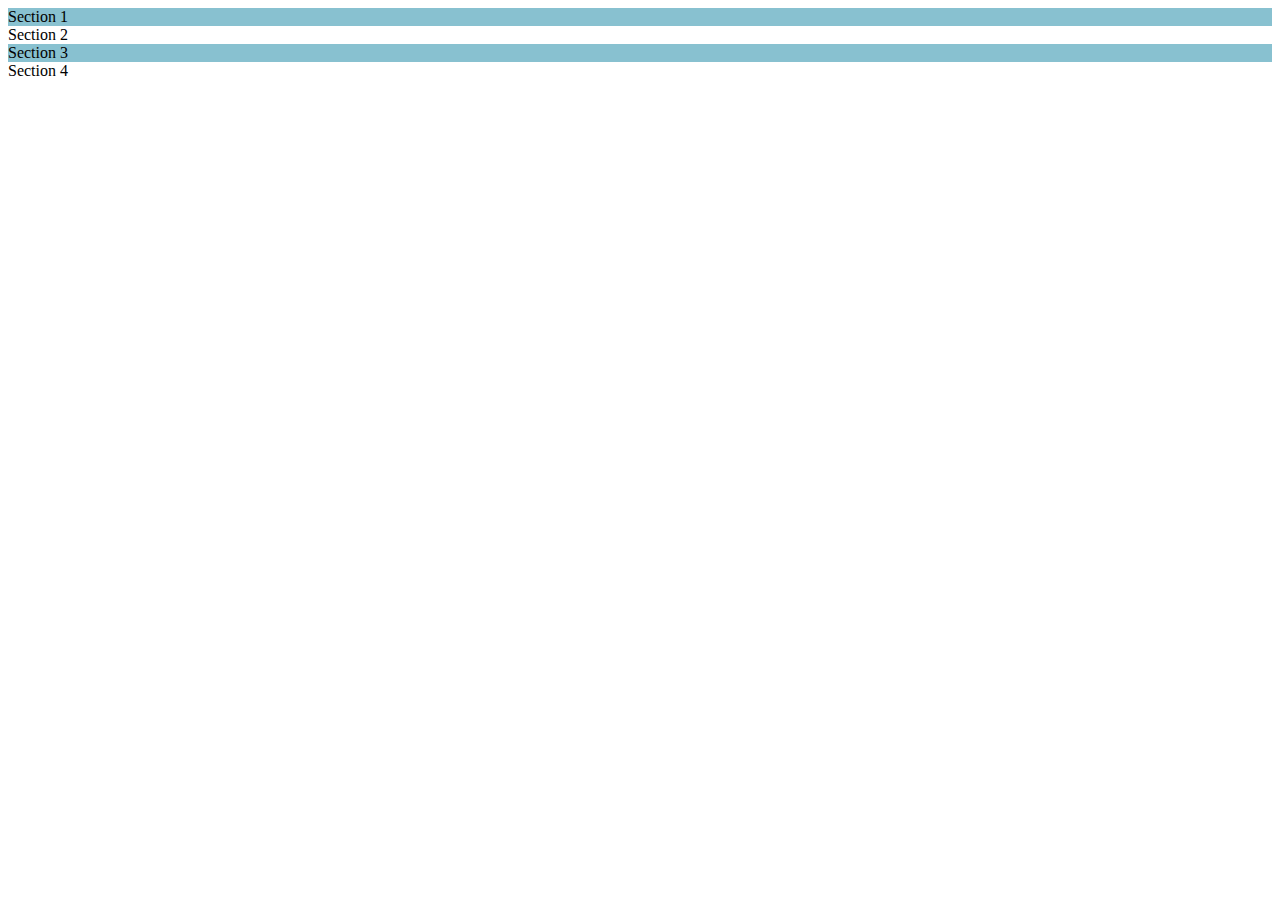
<file: Jour06/Job03/index.html>
<!DOCTYPE html>
<html lang="en">
<head>
    <meta charset="UTF-8">
    <meta name="viewport" content="width=device-width, initial-scale=1.0">
    <title>Document</title>
    <link rel="stylesheet" href="style.css">
</head>
<body>
    <section class="section">Section 1</section>
    <section class="section">Section 2</section>
    <section class="section">Section 3</section>
    <section class="section">Section 4</section>
</body>
</html>
</file>
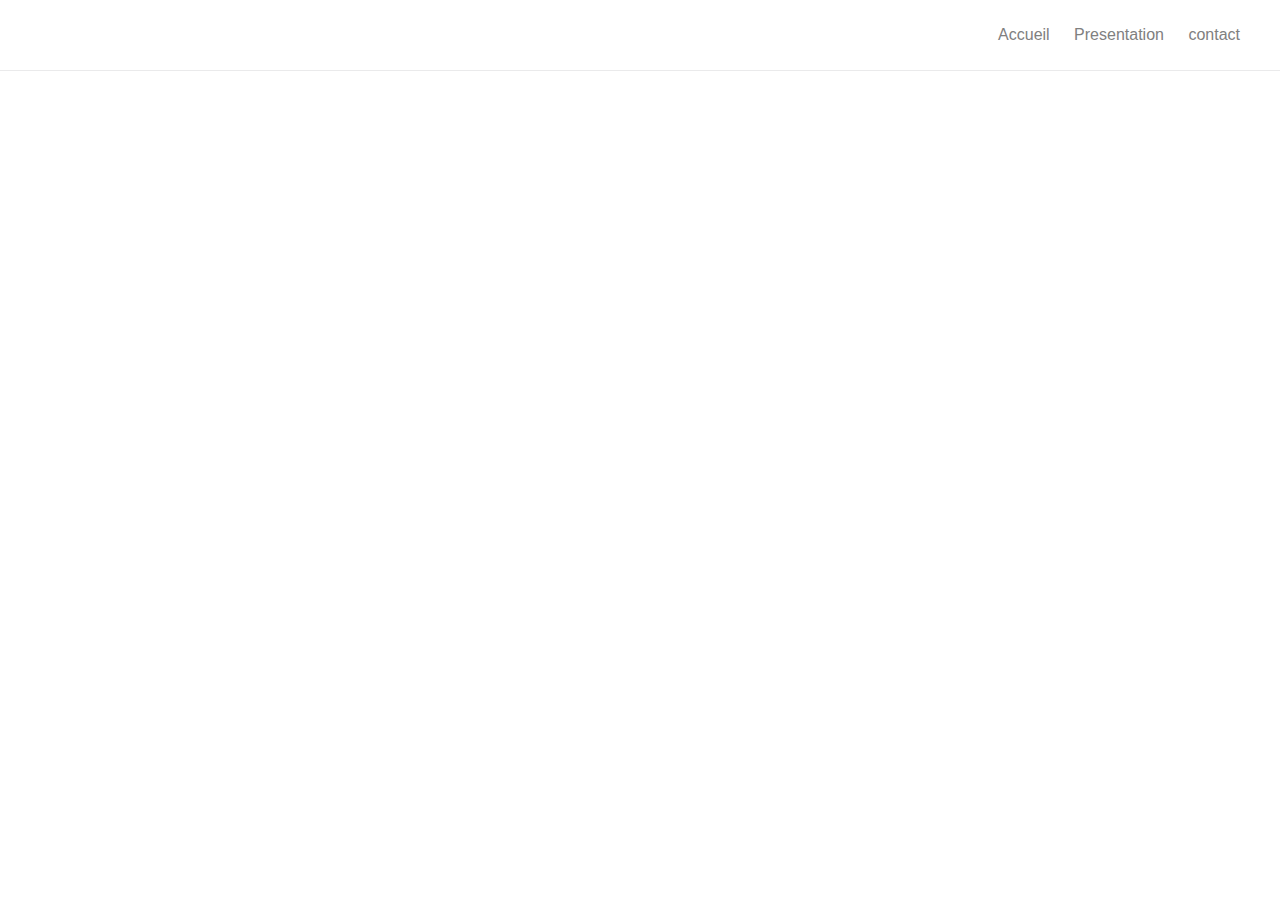
<file: Jour06/Job04/index.html>
<!DOCTYPE html>
<html>
<head>
    <title>Tutorial</title>
    <link rel="stylesheet" type="text/css" href="style.css">
    <meta charset="utf-8">
    <meta name="viewport" content="width=device-width, initial-scale=1.0">
</head>
<body>
<div class="nav">
    <label for="toggle">&#9776;</label>
    <input type="checkbox" id="toggle"/>
     <div class="menu">
     <a href="#">Accueil</a>
     <a href="#">Presentation</a>
     <a href="#">contact</a>
     </div>
</div>
</body>
</html>
</file>
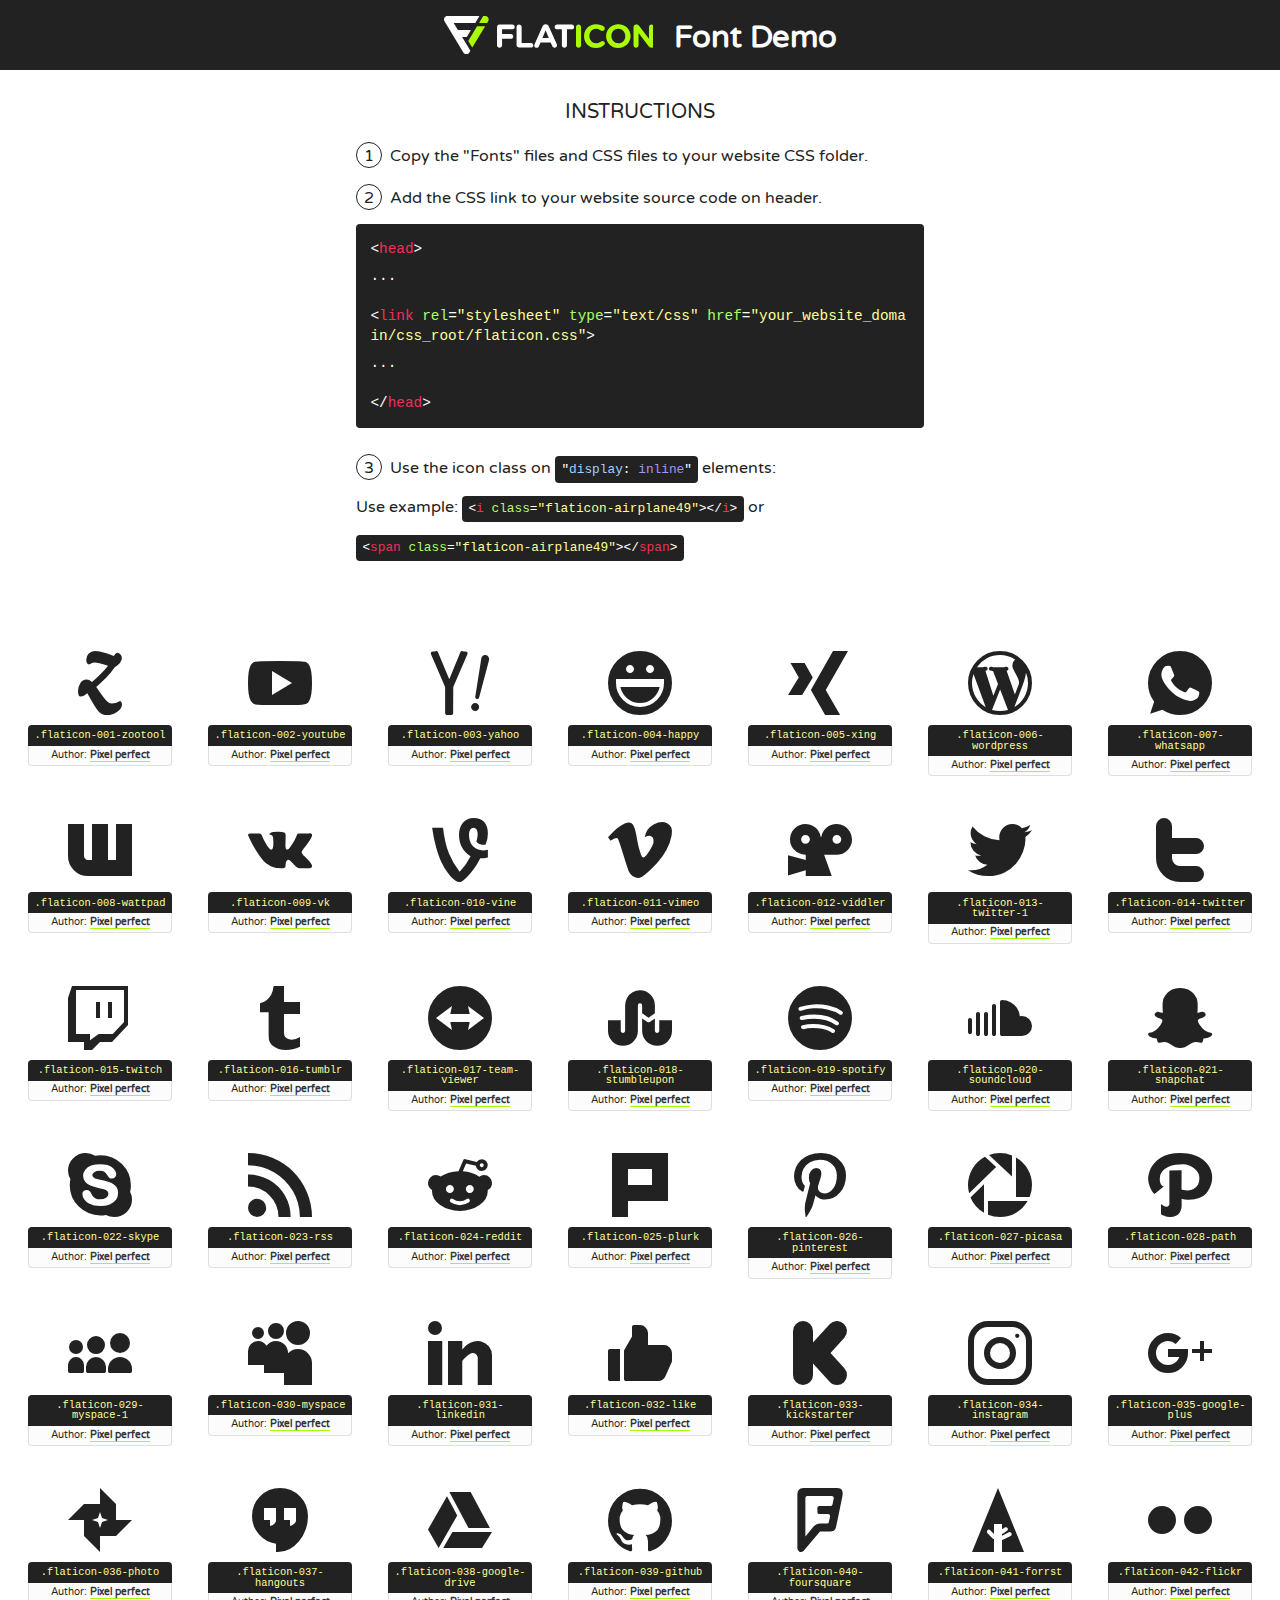
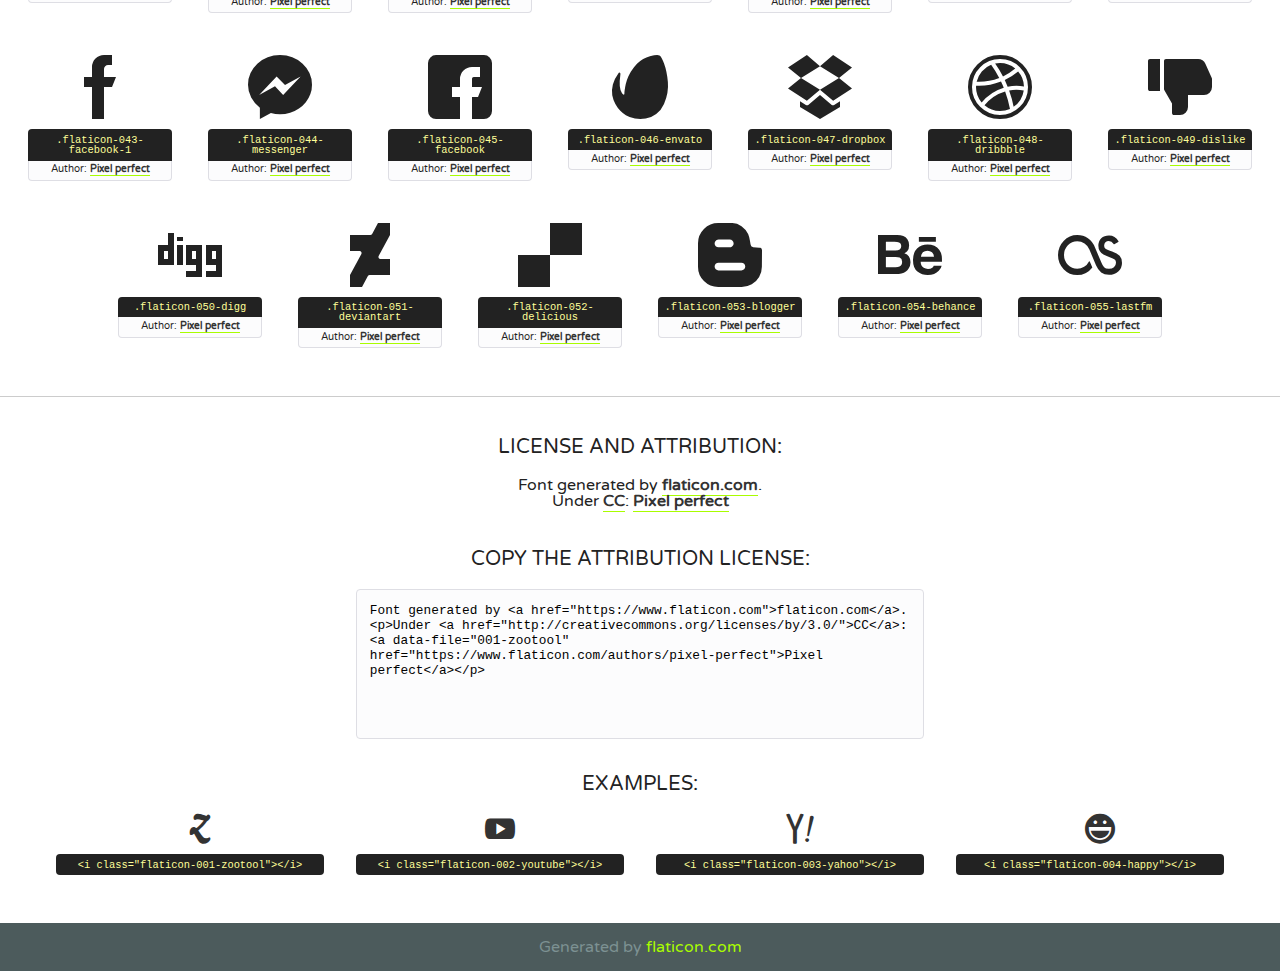
<file: Jour09/site-perso/medias/733592-social/font/flaticon.html>
<!DOCTYPE html>
<!--
  Flaticon icon font: Flaticon
  Creation date: 13/02/2018 08:02
-->
<html>
<!DOCTYPE html>
<html>

<head>
    <title>Flaticon WebFont</title>
    <link href="http://fonts.googleapis.com/css?family=Varela+Round" rel="stylesheet" type="text/css" />
    <link rel="stylesheet" type="text/css" href="flaticon.css">
    <meta charset="UTF-8">
    <style>
    html, body, div, span, applet, object, iframe,
    h1, h2, h3, h4, h5, h6, p, blockquote, pre,
    a, abbr, acronym, address, big, cite, code,
    del, dfn, em, img, ins, kbd, q, s, samp,
    small, strike, strong, sub, sup, tt, var,
    b, u, i, center,
    dl, dt, dd, ol, ul, li,
    fieldset, form, label, legend,
    table, caption, tbody, tfoot, thead, tr, th, td,
    article, aside, canvas, details, embed, 
    figure, figcaption, footer, header, hgroup, 
    menu, nav, output, ruby, section, summary,
    time, mark, audio, video {
        margin: 0;
        padding: 0;
        border: 0;
        font-size: 100%;
        font: inherit;
        vertical-align: baseline;
    }
    /* HTML5 display-role reset for older browsers */
    article, aside, details, figcaption, figure, 
    footer, header, hgroup, menu, nav, section {
        display: block;
    }
    body {
        line-height: 1;
    }
    ol, ul {
        list-style: none;
    }
    blockquote, q {
        quotes: none;
    }
    blockquote:before, blockquote:after,
    q:before, q:after {
        content: '';
        content: none;
    }
    table {
        border-collapse: collapse;
        border-spacing: 0;
    }
    body {
        font-family: 'Varela Round', Helvetica, Arial, sans-serif;
        font-size: 16px;
        color: #222;
    }
    a {
        color: #333;
        border-bottom: 1px solid #a9fd00;
        font-weight: bold;
        text-decoration: none;
    }
    * {
        -moz-box-sizing: border-box;
        -webkit-box-sizing: border-box;
        box-sizing: border-box;
        margin: 0;
        padding: 0;
    }
    [class^="flaticon-"]:before, [class*=" flaticon-"]:before, [class^="flaticon-"]:after, [class*=" flaticon-"]:after {
        font-family: Flaticon;
        font-size: 30px;
        font-style: normal;
        margin-left: 20px;
        color: #333;
    }
    .wrapper {
        max-width: 600px;
        margin: auto;
        padding: 0 1em;
    }
    .title {
        font-size: 1.25em;
        text-align: center;
        margin-bottom: 1em;
        text-transform: uppercase;
    }
    header {
        text-align: center;
        background-color: #222;
        color: #fff;
        padding: 1em;
    }
    header .logo {
        width: 210px;
        height: 38px;
        display: inline-block;
        vertical-align: middle;
        margin-right: 1em;
        border: none;
    }
    header strong {
        font-size: 1.95em;
        font-weight: bold;
        vertical-align: middle;
        margin-top: 5px;
        display: inline-block;
    }
    .demo {
        margin: 2em auto;
        line-height: 1.25em;
    }
    .demo ul li {
        margin-bottom: 1em;
    }
    .demo ul li .num {
        color: #222;
        border-radius: 20px;
        display: inline-block;
        width: 26px;
        padding: 3px;
        height: 26px;
        text-align: center;
        margin-right: 0.5em;
        border: 1px solid #222;
    }
    .demo ul li code {
        background-color: #222;
        border-radius: 4px;
        padding: 0.25em 0.5em;
        display: inline-block;
        color: #fff;
        font-family: Consolas,Monaco,Lucida Console,Liberation Mono,DejaVu Sans Mono,Bitstream Vera Sans Mono,Courier New, monospace;
        font-weight: lighter;
        margin-top: 1em;
        font-size: 0.8em;
        word-break: break-all;
    }
    .demo ul li code.big {
        padding: 1em;
        font-size: 0.9em;
    }
    .demo ul li code .red {
        color: #EF3159;
    }
    .demo ul li code .green {
        color: #ACFF65;
    }
    .demo ul li code .yellow {
        color: #FFFF99;
    }
    .demo ul li code .blue {
        color: #99D3FF;
    }
    .demo ul li code .purple {
        color: #A295FF;
    }
    .demo ul li code .dots {
        margin-top: 0.5em;
        display: block;
    }
    #glyphs {
        border-bottom: 1px solid #ccc;
        padding: 2em 0;
        text-align: center;
    }
    .glyph {
        display: inline-block;
        width: 9em;
        margin: 1em;
        text-align: center;
        vertical-align: top;
        background: #FFF;
    }
    .glyph .glyph-icon {
        padding: 10px;
        display: block;
        font-family:"Flaticon";
        font-size: 64px;
        line-height: 1;
    }
    .glyph .glyph-icon:before {
        font-size: 64px;
        color: #222;
        margin-left: 0;
    }
    .class-name {
        font-size: 0.65em;
        background-color: #222;
        color: #fff;
        border-radius: 4px 4px 0 0;
        padding: 0.5em;
        color: #FFFF99;
        font-family: Consolas,Monaco,Lucida Console,Liberation Mono,DejaVu Sans Mono,Bitstream Vera Sans Mono,Courier New, monospace;
    }
    .author-name {
        font-size: 0.6em;
        background-color: #fcfcfd;
        border: 1px solid #DEDEE4;
        border-top: 0;
        border-radius: 0 0 4px 4px;
        padding: 0.5em;
    }
    .class-name:last-child {
        font-size: 10px;
        color:#888;
    }
    .class-name:last-child a {
        font-size: 10px;
        color:#555;
    }
    .class-name:last-child a:hover {
        color:#a9fd00;
    }
    .glyph > input {
        display: block;
        width: 100px;
        margin: 5px auto;
        text-align: center;
        font-size: 12px;
        cursor: text;
    }
    .glyph > input.icon-input {
        font-family:"Flaticon";
        font-size: 16px;
        margin-bottom: 10px;
    }
    .attribution .title {
        margin-top: 2em;
    }
    .attribution textarea {
        background-color: #fcfcfd;
        padding: 1em;
        border: none;
        box-shadow: none;
        border: 1px solid #DEDEE4;
        border-radius: 4px;
        resize: none;
        width: 100%;
        height: 150px;
        font-size: 0.8em;
        font-family: Consolas,Monaco,Lucida Console,Liberation Mono,DejaVu Sans Mono,Bitstream Vera Sans Mono,Courier New, monospace;
        -webkit-appearance: none;
    }
    .iconsuse {
        margin: 2em auto;
        text-align: center;
        max-width: 1200px;
    }
    .iconsuse:after {
        content: '';
        display: table;
        clear: both;
    }
    .iconsuse .image {
        float: left;
        width: 25%;
        padding: 0 1em;
    }
    .iconsuse .image p {
        margin-bottom: 1em;
    }
    .iconsuse .image span {
        display: block;
        font-size: 0.65em;
        background-color: #222;
        color: #fff;
        border-radius: 4px;
        padding: 0.5em;
        color: #FFFF99;
        margin-top: 1em;
        font-family: Consolas,Monaco,Lucida Console,Liberation Mono,DejaVu Sans Mono,Bitstream Vera Sans Mono,Courier New, monospace;
    }
    #footer {
        text-align: center;
        background-color: #4C5B5C;
        color: #7c9192;
        padding: 1em;
    }
    #footer a {
        border: none;
        color: #a9fd00;
        font-weight: normal;
    }
    @media (max-width: 960px) {
        .iconsuse .image {
            width: 50%;
        }
    }
    @media (max-width: 560px) {
        .iconsuse .image {
            width: 100%;
        }
    }
    </style>
</head>

<body class="characters-off">

    <header>
        <a href="https://www.flaticon.com" target="_blank" class="logo">
            <svg version="1.1" xmlns="http://www.w3.org/2000/svg" xmlns:xlink="http://www.w3.org/1999/xlink" xmlns:a="http://ns.adobe.com/AdobeSVGViewerExtensions/3.0/" viewBox="0 0 560.875 102.036" enable-background="new 0 0 560.875 102.036" xml:space="preserve">
                <defs>
                </defs>
                <g>
                    <g class="letters">
                        <path fill="#ffffff" d="M141.596,29.675c0-3.777,2.985-6.767,6.764-6.767h34.438c3.426,0,6.15,2.728,6.15,6.15
                        c0,3.43-2.724,6.149-6.15,6.149h-27.674v13.091h23.719c3.429,0,6.151,2.724,6.151,6.15c0,3.43-2.723,6.149-6.151,6.149h-23.719
                        v17.574c0,3.773-2.986,6.761-6.764,6.761c-3.779,0-6.764-2.989-6.764-6.761V29.675z"></path>
                        <path fill="#ffffff" d="M193.844,29.149c0-3.781,2.985-6.767,6.764-6.767c3.776,0,6.763,2.985,6.763,6.767v42.957h25.039
                        c3.426,0,6.149,2.726,6.149,6.153c0,3.425-2.723,6.15-6.149,6.15h-31.802c-3.779,0-6.764-2.986-6.764-6.768V29.149z"></path>
                        <path fill="#ffffff" d="M241.891,75.71l21.438-48.407c1.492-3.341,4.215-5.357,7.906-5.357h0.792
                        c3.686,0,6.323,2.017,7.815,5.357l21.439,48.407c0.436,0.967,0.701,1.845,0.701,2.723c0,3.602-2.809,6.501-6.414,6.501
                        c-3.161,0-5.269-1.845-6.499-4.655l-4.132-9.661h-27.059l-4.301,10.102c-1.144,2.631-3.426,4.214-6.237,4.214
                        c-3.517,0-6.24-2.81-6.24-6.325C241.1,77.64,241.451,76.677,241.891,75.71z M279.932,58.666l-8.521-20.297l-8.526,20.297H279.932
                        z"></path>
                        <path fill="#ffffff" d="M314.864,35.387H301.86c-3.429,0-6.239-2.813-6.239-6.238c0-3.429,2.811-6.24,6.239-6.24h39.533
                        c3.426,0,6.237,2.811,6.237,6.24c0,3.425-2.811,6.238-6.237,6.238h-13.001v42.785c0,3.773-2.99,6.761-6.764,6.761
                        c-3.779,0-6.764-2.989-6.764-6.761V35.387z"></path>
                        <path fill="#A9FD00" d="M352.615,29.149c0-3.781,2.985-6.767,6.767-6.767c3.774,0,6.761,2.985,6.761,6.767v49.024
                        c0,3.773-2.987,6.761-6.761,6.761c-3.781,0-6.767-2.989-6.767-6.761V29.149z"></path>
                        <path fill="#A9FD00" d="M374.132,53.836v-0.179c0-17.481,13.178-31.801,32.065-31.801c9.22,0,15.459,2.458,20.557,6.238
                        c1.402,1.054,2.637,2.985,2.637,5.357c0,3.692-2.985,6.59-6.681,6.59c-1.845,0-3.071-0.702-4.044-1.319
                        c-3.776-2.813-7.729-4.393-12.562-4.393c-10.364,0-17.831,8.611-17.831,19.154v0.173c0,10.542,7.291,19.329,17.831,19.329
                        c5.715,0,9.492-1.756,13.359-4.834c1.049-0.874,2.458-1.491,4.039-1.491c3.429,0,6.325,2.813,6.325,6.236
                        c0,2.106-1.056,3.78-2.282,4.834c-5.539,4.834-12.036,7.733-21.878,7.733C387.572,85.464,374.132,71.493,374.132,53.836z"></path>
                        <path fill="#A9FD00" d="M433.009,53.836v-0.179c0-17.481,13.79-31.801,32.766-31.801c18.981,0,32.592,14.143,32.592,31.628v0.173
                        c0,17.483-13.785,31.807-32.769,31.807C446.625,85.464,433.009,71.32,433.009,53.836z M484.224,53.836v-0.179
                        c0-10.539-7.725-19.326-18.626-19.326c-10.893,0-18.449,8.611-18.449,19.154v0.173c0,10.542,7.73,19.329,18.626,19.329
                        C476.676,72.986,484.224,64.378,484.224,53.836z"></path>
                        <path fill="#A9FD00" d="M506.233,29.321c0-3.774,2.99-6.763,6.767-6.763h1.401c3.252,0,5.183,1.583,7.029,3.953l26.093,34.265
                        V29.059c0-3.692,2.99-6.677,6.681-6.677c3.683,0,6.671,2.985,6.671,6.677v48.934c0,3.78-2.987,6.765-6.764,6.765h-0.436
                        c-3.257,0-5.188-1.581-7.034-3.953l-27.056-35.492v32.944c0,3.687-2.985,6.676-6.678,6.676c-3.683,0-6.673-2.989-6.673-6.676
                        V29.321z"></path>
                    </g>
                    <g class="insignia">
                        <path fill="#ffffff" d="M48.372,56.137h12.517l11.156-18.537H37.186L25.688,18.539h57.825L94.668,0H9.271
                        C5.925,0,2.842,1.801,1.198,4.716c-1.644,2.907-1.593,6.482,0.134,9.343l50.38,83.501c1.678,2.781,4.689,4.476,7.938,4.476
                        c3.246,0,6.257-1.695,7.935-4.476l2.898-4.804L48.372,56.137z"></path>
                        <g class="i">
                            <path fill="#A9FD00" d="M93.575,18.539h0.031v0.004l21.652,0.004l2.705-4.488c1.727-2.861,1.778-6.436,0.133-9.343
                            C116.454,1.801,113.371,0,110.026,0h-5.294L93.575,18.539z"></path>
                            <polygon fill="#A9FD00" points="88.291,27.356 64.725,66.486 75.519,84.404 109.942,27.356"></polygon>
                        </g>
                    </g>
                </g>
            </svg>
        </a>
        <strong>Font Demo</strong>
    </header>


    <section class="demo wrapper">

        <p class="title">Instructions</p>

        <ul>
            <li>
                <span class="num">1</span>Copy the "Fonts" files and CSS files to your website CSS folder.
            </li>
            <li>
                <span class="num">2</span>Add the CSS link to your website source code on header.
                <code class="big">
                    &lt;<span class="red">head</span>&gt;
                    <br/><span class="dots">...</span>
                    <br/>&lt;<span class="red">link</span> <span class="green">rel</span>=<span class="yellow">"stylesheet"</span> <span class="green">type</span>=<span class="yellow">"text/css"</span> <span class="green">href</span>=<span class="yellow">"your_website_domain/css_root/flaticon.css"</span>&gt;
                    <br/><span class="dots">...</span>
                    <br/>&lt;/<span class="red">head</span>&gt;
                </code>
            </li>

            <li>
                <p>
                    <span class="num">3</span>Use the icon class on <code>"<span class="blue">display</span>:<span class="purple"> inline</span>"</code> elements:
                    <br />
                    Use example: <code>&lt;<span class="red">i</span> <span class="green">class</span>=<span class="yellow">&quot;flaticon-airplane49&quot;</span>&gt;&lt;/<span class="red">i</span>&gt;</code> or <code>&lt;<span class="red">span</span> <span class="green">class</span>=<span class="yellow">&quot;flaticon-airplane49&quot;</span>&gt;&lt;/<span class="red">span</span>&gt;</code>
            </li>
        </ul>

    </section>




   <section id="glyphs">          
    
      
        <div class="glyph"><div class="glyph-icon flaticon-001-zootool"></div>
            <div class="class-name">.flaticon-001-zootool</div>
            <div class="author-name">Author: <a data-file="001-zootool" href="https://www.flaticon.com/authors/pixel-perfect">Pixel perfect</a> </div> 
        </div>        
        
        <div class="glyph"><div class="glyph-icon flaticon-002-youtube"></div>
            <div class="class-name">.flaticon-002-youtube</div>
            <div class="author-name">Author: <a data-file="002-youtube" href="https://www.flaticon.com/authors/pixel-perfect">Pixel perfect</a> </div> 
        </div>        
        
        <div class="glyph"><div class="glyph-icon flaticon-003-yahoo"></div>
            <div class="class-name">.flaticon-003-yahoo</div>
            <div class="author-name">Author: <a data-file="003-yahoo" href="https://www.flaticon.com/authors/pixel-perfect">Pixel perfect</a> </div> 
        </div>        
        
        <div class="glyph"><div class="glyph-icon flaticon-004-happy"></div>
            <div class="class-name">.flaticon-004-happy</div>
            <div class="author-name">Author: <a data-file="004-happy" href="https://www.flaticon.com/authors/pixel-perfect">Pixel perfect</a> </div> 
        </div>        
        
        <div class="glyph"><div class="glyph-icon flaticon-005-xing"></div>
            <div class="class-name">.flaticon-005-xing</div>
            <div class="author-name">Author: <a data-file="005-xing" href="https://www.flaticon.com/authors/pixel-perfect">Pixel perfect</a> </div> 
        </div>        
        
        <div class="glyph"><div class="glyph-icon flaticon-006-wordpress"></div>
            <div class="class-name">.flaticon-006-wordpress</div>
            <div class="author-name">Author: <a data-file="006-wordpress" href="https://www.flaticon.com/authors/pixel-perfect">Pixel perfect</a> </div> 
        </div>        
        
        <div class="glyph"><div class="glyph-icon flaticon-007-whatsapp"></div>
            <div class="class-name">.flaticon-007-whatsapp</div>
            <div class="author-name">Author: <a data-file="007-whatsapp" href="https://www.flaticon.com/authors/pixel-perfect">Pixel perfect</a> </div> 
        </div>        
        
        <div class="glyph"><div class="glyph-icon flaticon-008-wattpad"></div>
            <div class="class-name">.flaticon-008-wattpad</div>
            <div class="author-name">Author: <a data-file="008-wattpad" href="https://www.flaticon.com/authors/pixel-perfect">Pixel perfect</a> </div> 
        </div>        
        
        <div class="glyph"><div class="glyph-icon flaticon-009-vk"></div>
            <div class="class-name">.flaticon-009-vk</div>
            <div class="author-name">Author: <a data-file="009-vk" href="https://www.flaticon.com/authors/pixel-perfect">Pixel perfect</a> </div> 
        </div>        
        
        <div class="glyph"><div class="glyph-icon flaticon-010-vine"></div>
            <div class="class-name">.flaticon-010-vine</div>
            <div class="author-name">Author: <a data-file="010-vine" href="https://www.flaticon.com/authors/pixel-perfect">Pixel perfect</a> </div> 
        </div>        
        
        <div class="glyph"><div class="glyph-icon flaticon-011-vimeo"></div>
            <div class="class-name">.flaticon-011-vimeo</div>
            <div class="author-name">Author: <a data-file="011-vimeo" href="https://www.flaticon.com/authors/pixel-perfect">Pixel perfect</a> </div> 
        </div>        
        
        <div class="glyph"><div class="glyph-icon flaticon-012-viddler"></div>
            <div class="class-name">.flaticon-012-viddler</div>
            <div class="author-name">Author: <a data-file="012-viddler" href="https://www.flaticon.com/authors/pixel-perfect">Pixel perfect</a> </div> 
        </div>        
        
        <div class="glyph"><div class="glyph-icon flaticon-013-twitter-1"></div>
            <div class="class-name">.flaticon-013-twitter-1</div>
            <div class="author-name">Author: <a data-file="013-twitter-1" href="https://www.flaticon.com/authors/pixel-perfect">Pixel perfect</a> </div> 
        </div>        
        
        <div class="glyph"><div class="glyph-icon flaticon-014-twitter"></div>
            <div class="class-name">.flaticon-014-twitter</div>
            <div class="author-name">Author: <a data-file="014-twitter" href="https://www.flaticon.com/authors/pixel-perfect">Pixel perfect</a> </div> 
        </div>        
        
        <div class="glyph"><div class="glyph-icon flaticon-015-twitch"></div>
            <div class="class-name">.flaticon-015-twitch</div>
            <div class="author-name">Author: <a data-file="015-twitch" href="https://www.flaticon.com/authors/pixel-perfect">Pixel perfect</a> </div> 
        </div>        
        
        <div class="glyph"><div class="glyph-icon flaticon-016-tumblr"></div>
            <div class="class-name">.flaticon-016-tumblr</div>
            <div class="author-name">Author: <a data-file="016-tumblr" href="https://www.flaticon.com/authors/pixel-perfect">Pixel perfect</a> </div> 
        </div>        
        
        <div class="glyph"><div class="glyph-icon flaticon-017-team-viewer"></div>
            <div class="class-name">.flaticon-017-team-viewer</div>
            <div class="author-name">Author: <a data-file="017-team-viewer" href="https://www.flaticon.com/authors/pixel-perfect">Pixel perfect</a> </div> 
        </div>        
        
        <div class="glyph"><div class="glyph-icon flaticon-018-stumbleupon"></div>
            <div class="class-name">.flaticon-018-stumbleupon</div>
            <div class="author-name">Author: <a data-file="018-stumbleupon" href="https://www.flaticon.com/authors/pixel-perfect">Pixel perfect</a> </div> 
        </div>        
        
        <div class="glyph"><div class="glyph-icon flaticon-019-spotify"></div>
            <div class="class-name">.flaticon-019-spotify</div>
            <div class="author-name">Author: <a data-file="019-spotify" href="https://www.flaticon.com/authors/pixel-perfect">Pixel perfect</a> </div> 
        </div>        
        
        <div class="glyph"><div class="glyph-icon flaticon-020-soundcloud"></div>
            <div class="class-name">.flaticon-020-soundcloud</div>
            <div class="author-name">Author: <a data-file="020-soundcloud" href="https://www.flaticon.com/authors/pixel-perfect">Pixel perfect</a> </div> 
        </div>        
        
        <div class="glyph"><div class="glyph-icon flaticon-021-snapchat"></div>
            <div class="class-name">.flaticon-021-snapchat</div>
            <div class="author-name">Author: <a data-file="021-snapchat" href="https://www.flaticon.com/authors/pixel-perfect">Pixel perfect</a> </div> 
        </div>        
        
        <div class="glyph"><div class="glyph-icon flaticon-022-skype"></div>
            <div class="class-name">.flaticon-022-skype</div>
            <div class="author-name">Author: <a data-file="022-skype" href="https://www.flaticon.com/authors/pixel-perfect">Pixel perfect</a> </div> 
        </div>        
        
        <div class="glyph"><div class="glyph-icon flaticon-023-rss"></div>
            <div class="class-name">.flaticon-023-rss</div>
            <div class="author-name">Author: <a data-file="023-rss" href="https://www.flaticon.com/authors/pixel-perfect">Pixel perfect</a> </div> 
        </div>        
        
        <div class="glyph"><div class="glyph-icon flaticon-024-reddit"></div>
            <div class="class-name">.flaticon-024-reddit</div>
            <div class="author-name">Author: <a data-file="024-reddit" href="https://www.flaticon.com/authors/pixel-perfect">Pixel perfect</a> </div> 
        </div>        
        
        <div class="glyph"><div class="glyph-icon flaticon-025-plurk"></div>
            <div class="class-name">.flaticon-025-plurk</div>
            <div class="author-name">Author: <a data-file="025-plurk" href="https://www.flaticon.com/authors/pixel-perfect">Pixel perfect</a> </div> 
        </div>        
        
        <div class="glyph"><div class="glyph-icon flaticon-026-pinterest"></div>
            <div class="class-name">.flaticon-026-pinterest</div>
            <div class="author-name">Author: <a data-file="026-pinterest" href="https://www.flaticon.com/authors/pixel-perfect">Pixel perfect</a> </div> 
        </div>        
        
        <div class="glyph"><div class="glyph-icon flaticon-027-picasa"></div>
            <div class="class-name">.flaticon-027-picasa</div>
            <div class="author-name">Author: <a data-file="027-picasa" href="https://www.flaticon.com/authors/pixel-perfect">Pixel perfect</a> </div> 
        </div>        
        
        <div class="glyph"><div class="glyph-icon flaticon-028-path"></div>
            <div class="class-name">.flaticon-028-path</div>
            <div class="author-name">Author: <a data-file="028-path" href="https://www.flaticon.com/authors/pixel-perfect">Pixel perfect</a> </div> 
        </div>        
        
        <div class="glyph"><div class="glyph-icon flaticon-029-myspace-1"></div>
            <div class="class-name">.flaticon-029-myspace-1</div>
            <div class="author-name">Author: <a data-file="029-myspace-1" href="https://www.flaticon.com/authors/pixel-perfect">Pixel perfect</a> </div> 
        </div>        
        
        <div class="glyph"><div class="glyph-icon flaticon-030-myspace"></div>
            <div class="class-name">.flaticon-030-myspace</div>
            <div class="author-name">Author: <a data-file="030-myspace" href="https://www.flaticon.com/authors/pixel-perfect">Pixel perfect</a> </div> 
        </div>        
        
        <div class="glyph"><div class="glyph-icon flaticon-031-linkedin"></div>
            <div class="class-name">.flaticon-031-linkedin</div>
            <div class="author-name">Author: <a data-file="031-linkedin" href="https://www.flaticon.com/authors/pixel-perfect">Pixel perfect</a> </div> 
        </div>        
        
        <div class="glyph"><div class="glyph-icon flaticon-032-like"></div>
            <div class="class-name">.flaticon-032-like</div>
            <div class="author-name">Author: <a data-file="032-like" href="https://www.flaticon.com/authors/pixel-perfect">Pixel perfect</a> </div> 
        </div>        
        
        <div class="glyph"><div class="glyph-icon flaticon-033-kickstarter"></div>
            <div class="class-name">.flaticon-033-kickstarter</div>
            <div class="author-name">Author: <a data-file="033-kickstarter" href="https://www.flaticon.com/authors/pixel-perfect">Pixel perfect</a> </div> 
        </div>        
        
        <div class="glyph"><div class="glyph-icon flaticon-034-instagram"></div>
            <div class="class-name">.flaticon-034-instagram</div>
            <div class="author-name">Author: <a data-file="034-instagram" href="https://www.flaticon.com/authors/pixel-perfect">Pixel perfect</a> </div> 
        </div>        
        
        <div class="glyph"><div class="glyph-icon flaticon-035-google-plus"></div>
            <div class="class-name">.flaticon-035-google-plus</div>
            <div class="author-name">Author: <a data-file="035-google-plus" href="https://www.flaticon.com/authors/pixel-perfect">Pixel perfect</a> </div> 
        </div>        
        
        <div class="glyph"><div class="glyph-icon flaticon-036-photo"></div>
            <div class="class-name">.flaticon-036-photo</div>
            <div class="author-name">Author: <a data-file="036-photo" href="https://www.flaticon.com/authors/pixel-perfect">Pixel perfect</a> </div> 
        </div>        
        
        <div class="glyph"><div class="glyph-icon flaticon-037-hangouts"></div>
            <div class="class-name">.flaticon-037-hangouts</div>
            <div class="author-name">Author: <a data-file="037-hangouts" href="https://www.flaticon.com/authors/pixel-perfect">Pixel perfect</a> </div> 
        </div>        
        
        <div class="glyph"><div class="glyph-icon flaticon-038-google-drive"></div>
            <div class="class-name">.flaticon-038-google-drive</div>
            <div class="author-name">Author: <a data-file="038-google-drive" href="https://www.flaticon.com/authors/pixel-perfect">Pixel perfect</a> </div> 
        </div>        
        
        <div class="glyph"><div class="glyph-icon flaticon-039-github"></div>
            <div class="class-name">.flaticon-039-github</div>
            <div class="author-name">Author: <a data-file="039-github" href="https://www.flaticon.com/authors/pixel-perfect">Pixel perfect</a> </div> 
        </div>        
        
        <div class="glyph"><div class="glyph-icon flaticon-040-foursquare"></div>
            <div class="class-name">.flaticon-040-foursquare</div>
            <div class="author-name">Author: <a data-file="040-foursquare" href="https://www.flaticon.com/authors/pixel-perfect">Pixel perfect</a> </div> 
        </div>        
        
        <div class="glyph"><div class="glyph-icon flaticon-041-forrst"></div>
            <div class="class-name">.flaticon-041-forrst</div>
            <div class="author-name">Author: <a data-file="041-forrst" href="https://www.flaticon.com/authors/pixel-perfect">Pixel perfect</a> </div> 
        </div>        
        
        <div class="glyph"><div class="glyph-icon flaticon-042-flickr"></div>
            <div class="class-name">.flaticon-042-flickr</div>
            <div class="author-name">Author: <a data-file="042-flickr" href="https://www.flaticon.com/authors/pixel-perfect">Pixel perfect</a> </div> 
        </div>        
        
        <div class="glyph"><div class="glyph-icon flaticon-043-facebook-1"></div>
            <div class="class-name">.flaticon-043-facebook-1</div>
            <div class="author-name">Author: <a data-file="043-facebook-1" href="https://www.flaticon.com/authors/pixel-perfect">Pixel perfect</a> </div> 
        </div>        
        
        <div class="glyph"><div class="glyph-icon flaticon-044-messenger"></div>
            <div class="class-name">.flaticon-044-messenger</div>
            <div class="author-name">Author: <a data-file="044-messenger" href="https://www.flaticon.com/authors/pixel-perfect">Pixel perfect</a> </div> 
        </div>        
        
        <div class="glyph"><div class="glyph-icon flaticon-045-facebook"></div>
            <div class="class-name">.flaticon-045-facebook</div>
            <div class="author-name">Author: <a data-file="045-facebook" href="https://www.flaticon.com/authors/pixel-perfect">Pixel perfect</a> </div> 
        </div>        
        
        <div class="glyph"><div class="glyph-icon flaticon-046-envato"></div>
            <div class="class-name">.flaticon-046-envato</div>
            <div class="author-name">Author: <a data-file="046-envato" href="https://www.flaticon.com/authors/pixel-perfect">Pixel perfect</a> </div> 
        </div>        
        
        <div class="glyph"><div class="glyph-icon flaticon-047-dropbox"></div>
            <div class="class-name">.flaticon-047-dropbox</div>
            <div class="author-name">Author: <a data-file="047-dropbox" href="https://www.flaticon.com/authors/pixel-perfect">Pixel perfect</a> </div> 
        </div>        
        
        <div class="glyph"><div class="glyph-icon flaticon-048-dribbble"></div>
            <div class="class-name">.flaticon-048-dribbble</div>
            <div class="author-name">Author: <a data-file="048-dribbble" href="https://www.flaticon.com/authors/pixel-perfect">Pixel perfect</a> </div> 
        </div>        
        
        <div class="glyph"><div class="glyph-icon flaticon-049-dislike"></div>
            <div class="class-name">.flaticon-049-dislike</div>
            <div class="author-name">Author: <a data-file="049-dislike" href="https://www.flaticon.com/authors/pixel-perfect">Pixel perfect</a> </div> 
        </div>        
        
        <div class="glyph"><div class="glyph-icon flaticon-050-digg"></div>
            <div class="class-name">.flaticon-050-digg</div>
            <div class="author-name">Author: <a data-file="050-digg" href="https://www.flaticon.com/authors/pixel-perfect">Pixel perfect</a> </div> 
        </div>        
        
        <div class="glyph"><div class="glyph-icon flaticon-051-deviantart"></div>
            <div class="class-name">.flaticon-051-deviantart</div>
            <div class="author-name">Author: <a data-file="051-deviantart" href="https://www.flaticon.com/authors/pixel-perfect">Pixel perfect</a> </div> 
        </div>        
        
        <div class="glyph"><div class="glyph-icon flaticon-052-delicious"></div>
            <div class="class-name">.flaticon-052-delicious</div>
            <div class="author-name">Author: <a data-file="052-delicious" href="https://www.flaticon.com/authors/pixel-perfect">Pixel perfect</a> </div> 
        </div>        
        
        <div class="glyph"><div class="glyph-icon flaticon-053-blogger"></div>
            <div class="class-name">.flaticon-053-blogger</div>
            <div class="author-name">Author: <a data-file="053-blogger" href="https://www.flaticon.com/authors/pixel-perfect">Pixel perfect</a> </div> 
        </div>        
        
        <div class="glyph"><div class="glyph-icon flaticon-054-behance"></div>
            <div class="class-name">.flaticon-054-behance</div>
            <div class="author-name">Author: <a data-file="054-behance" href="https://www.flaticon.com/authors/pixel-perfect">Pixel perfect</a> </div> 
        </div>        
        
        <div class="glyph"><div class="glyph-icon flaticon-055-lastfm"></div>
            <div class="class-name">.flaticon-055-lastfm</div>
            <div class="author-name">Author: <a data-file="055-lastfm" href="https://www.flaticon.com/authors/pixel-perfect">Pixel perfect</a> </div> 
        </div>        
        

    </section>



    <section class="attribution wrapper"   style="text-align:center;">

      <div class="title">License and attribution:</div><div class="attrDiv">Font generated by <a href="https://www.flaticon.com">flaticon.com</a>. <div><p>Under <a href="http://creativecommons.org/licenses/by/3.0/">CC</a>: <a data-file="001-zootool" href="https://www.flaticon.com/authors/pixel-perfect">Pixel perfect</a></p>  </div>
      </div>
      <div class="title">Copy the Attribution License:</div>

    <textarea onclick="this.focus();this.select();">Font generated by &lt;a href=&quot;https://www.flaticon.com&quot;&gt;flaticon.com&lt;/a&gt;. <p>Under <a href="http://creativecommons.org/licenses/by/3.0/">CC</a>: <a data-file="001-zootool" href="https://www.flaticon.com/authors/pixel-perfect">Pixel perfect</a></p>  
     </textarea>

    </section>

    <section class="iconsuse">

          <div class="title">Examples:</div>            
             
            <div class="image">
                <p>
                    <i class="glyph-icon flaticon-001-zootool"></i> 
                    <span>&lt;i class=&quot;flaticon-001-zootool&quot;&gt;&lt;/i&gt;</span>
                </p>
            </div>
            
            <div class="image">
                <p>
                    <i class="glyph-icon flaticon-002-youtube"></i> 
                    <span>&lt;i class=&quot;flaticon-002-youtube&quot;&gt;&lt;/i&gt;</span>
                </p>
            </div>
            
            <div class="image">
                <p>
                    <i class="glyph-icon flaticon-003-yahoo"></i> 
                    <span>&lt;i class=&quot;flaticon-003-yahoo&quot;&gt;&lt;/i&gt;</span>
                </p>
            </div>
            
            <div class="image">
                <p>
                    <i class="glyph-icon flaticon-004-happy"></i> 
                    <span>&lt;i class=&quot;flaticon-004-happy&quot;&gt;&lt;/i&gt;</span>
                </p>
            </div>
                       
        </div>
                            
    </section>

<div id="footer">
    <div>Generated by <a href="https://www.flaticon.com">flaticon.com</a>
    </div>
</div>



</body>
</html>
</file>
<file: Jour06/Job03/style.css>
.section {
    background-color: #88c1d0;
}

@media (min-width: 1280px) and (max-width: 1680px) {
    .section:nth-child(2n) {
        background-color: #275fa0;
    }
}

@media (min-width: 1680px) and (max-width: 1920px) {
    .section:nth-child(2n) {
        background-color: #ffca4b;
    }
}

@media (max-width: 1280px) {
    .section:nth-child(2n) {
        background-color: #ffffff;
    }
}
</file>
<file: Jour06/Job04/style.css>
html, body {
      width: 100%;
      height: 100%;
      margin: 0;
    }
    html {
      font-family: "helvetica neue", sans-serif;
    }
    
    .nav {
      border-bottom: 1px solid #EAEAEB;
      text-align: right;
      height: 70px;
      line-height: 70px;
    }
    .menu {
      margin: 0 30px 0 0;
    }
    .menu a {
      clear: right;
      text-decoration: none;
      color: gray;
      margin: 0 10px;
      line-height: 70px;
    }
    
    span {
      color: #54D17A;
    }
    
    label {
      margin: 0 40px 0 0;
      font-size: 26px;
      line-height: 70px;
      display: none;
      width: 26px;
      float: right;
    }
    #toggle {
      display: none;
    }
    
    
    @media screen and (max-width: 767px) {
      label {
        display: block;
        cursor: pointer;
     }
      .menu {
       text-align: center;
       width: 100%;
        display: none;
      }
     .menu a {
        display: block;
        border-bottom: 1px solid #EAEAEB;
        margin: 0;
    
      }
      #toggle:checked + .menu {
        display: block;
      }
    
    
    }
</file>
<file: Jour09/site-perso/medias/733592-social/font/flaticon.css>
/*
  	Flaticon icon font: Flaticon
  	Creation date: 13/02/2018 08:02
  	*/

@font-face {
  font-family: "Flaticon";
  src: url("./Flaticon.eot");
  src: url("./Flaticon.eot?#iefix") format("embedded-opentype"),
       url("./Flaticon.woff") format("woff"),
       url("./Flaticon.ttf") format("truetype"),
       url("./Flaticon.svg#Flaticon") format("svg");
  font-weight: normal;
  font-style: normal;
}

@media screen and (-webkit-min-device-pixel-ratio:0) {
  @font-face {
    font-family: "Flaticon";
    src: url("./Flaticon.svg#Flaticon") format("svg");
  }
}

[class^="flaticon-"]:before, [class*=" flaticon-"]:before,
[class^="flaticon-"]:after, [class*=" flaticon-"]:after {   
  font-family: Flaticon;
        font-size: 20px;
font-style: normal;
margin-left: 20px;
}

.flaticon-001-zootool:before { content: "\f100"; }
.flaticon-002-youtube:before { content: "\f101"; }
.flaticon-003-yahoo:before { content: "\f102"; }
.flaticon-004-happy:before { content: "\f103"; }
.flaticon-005-xing:before { content: "\f104"; }
.flaticon-006-wordpress:before { content: "\f105"; }
.flaticon-007-whatsapp:before { content: "\f106"; }
.flaticon-008-wattpad:before { content: "\f107"; }
.flaticon-009-vk:before { content: "\f108"; }
.flaticon-010-vine:before { content: "\f109"; }
.flaticon-011-vimeo:before { content: "\f10a"; }
.flaticon-012-viddler:before { content: "\f10b"; }
.flaticon-013-twitter-1:before { content: "\f10c"; }
.flaticon-014-twitter:before { content: "\f10d"; }
.flaticon-015-twitch:before { content: "\f10e"; }
.flaticon-016-tumblr:before { content: "\f10f"; }
.flaticon-017-team-viewer:before { content: "\f110"; }
.flaticon-018-stumbleupon:before { content: "\f111"; }
.flaticon-019-spotify:before { content: "\f112"; }
.flaticon-020-soundcloud:before { content: "\f113"; }
.flaticon-021-snapchat:before { content: "\f114"; }
.flaticon-022-skype:before { content: "\f115"; }
.flaticon-023-rss:before { content: "\f116"; }
.flaticon-024-reddit:before { content: "\f117"; }
.flaticon-025-plurk:before { content: "\f118"; }
.flaticon-026-pinterest:before { content: "\f119"; }
.flaticon-027-picasa:before { content: "\f11a"; }
.flaticon-028-path:before { content: "\f11b"; }
.flaticon-029-myspace-1:before { content: "\f11c"; }
.flaticon-030-myspace:before { content: "\f11d"; }
.flaticon-031-linkedin:before { content: "\f11e"; }
.flaticon-032-like:before { content: "\f11f"; }
.flaticon-033-kickstarter:before { content: "\f120"; }
.flaticon-034-instagram:before { content: "\f121"; }
.flaticon-035-google-plus:before { content: "\f122"; }
.flaticon-036-photo:before { content: "\f123"; }
.flaticon-037-hangouts:before { content: "\f124"; }
.flaticon-038-google-drive:before { content: "\f125"; }
.flaticon-039-github:before { content: "\f126"; }
.flaticon-040-foursquare:before { content: "\f127"; }
.flaticon-041-forrst:before { content: "\f128"; }
.flaticon-042-flickr:before { content: "\f129"; }
.flaticon-043-facebook-1:before { content: "\f12a"; }
.flaticon-044-messenger:before { content: "\f12b"; }
.flaticon-045-facebook:before { content: "\f12c"; }
.flaticon-046-envato:before { content: "\f12d"; }
.flaticon-047-dropbox:before { content: "\f12e"; }
.flaticon-048-dribbble:before { content: "\f12f"; }
.flaticon-049-dislike:before { content: "\f130"; }
.flaticon-050-digg:before { content: "\f131"; }
.flaticon-051-deviantart:before { content: "\f132"; }
.flaticon-052-delicious:before { content: "\f133"; }
.flaticon-053-blogger:before { content: "\f134"; }
.flaticon-054-behance:before { content: "\f135"; }
.flaticon-055-lastfm:before { content: "\f136"; }
</file>
